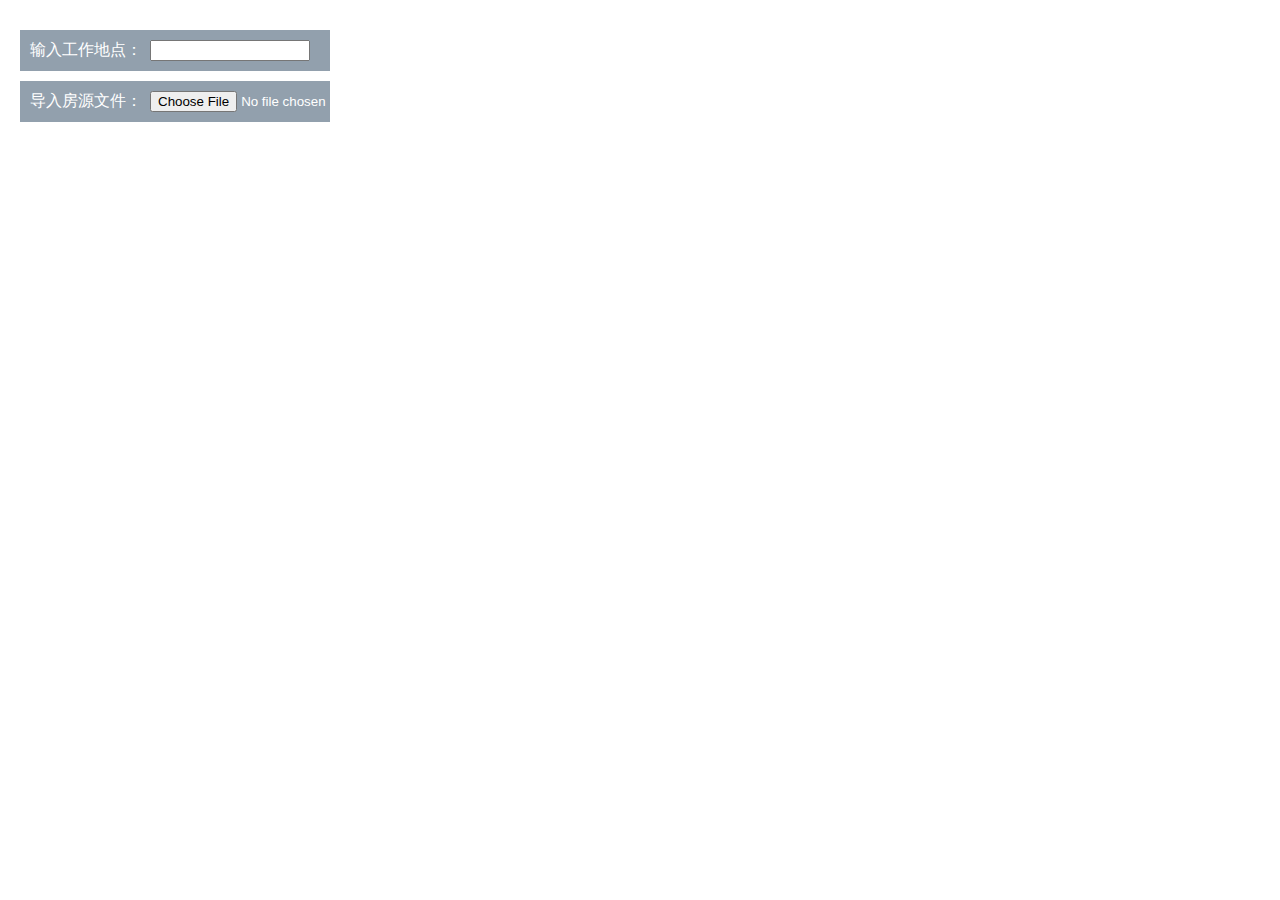
<file: code/index.html>
﻿<html>
<head>
    <meta charset="utf-8">
    <meta http-equiv="X-UA-Compatible" content="IE=edge">
    <meta name="viewport" content="initial-scale=1.0, user-scalable=no,
 width=device-width">
    <title>高德地图+58租房</title>
    <link rel="stylesheet" href="http://cache.amap.com/lbs/static/main1119.css"/>
    <link rel="stylesheet" href="http://cache.amap.com/lbs/static/jquery.range.css"/>
    <script src="http://cache.amap.com/lbs/static/jquery-1.9.1.js"></script>
    <script src="http://cache.amap.com/lbs/static/es5.min.js"></script>
    <script src="http://webapi.amap.com/maps?v=1.3&key=7af41c9af70b3fd698f07b8f4508b2b9&plugin=AMap.ArrivalRange,AMap.Scale,AMap.Geocoder,AMap.Transfer,AMap.Autocomplete"></script>
<style>
/*面板控制样式*/
.control-panel {
    position: absolute;
    top: 30px;
    left: 20px;
}
/*面板内容样式*/
.control-entry {
    width: 290px;
    background-color: rgba(119, 136, 153, 0.8);
    font-family: fantasy, sans-serif;
    text-align: left;
    color: white;
    overflow:hidden;
    padding: 10px;
    margin-bottom: 10px;
}
/*文字与右侧的距离*/
.control-input {
    margin-left: 120px;
}
/*输入框宽度*/
.control-input input[type="text"] {
    width: 160px;
}
/*文字样式*/
.control-panel label {
    float: left;
    width: 120px;
}
/*路线规划信息窗体样式*/
#transfer-panel {
position: absolute;
background-color: white;
max-height: 80%;
overflow-y: auto;
top: 150px;
left: 20px;
width: 250px;
}
</style>

</head>
<body>
<div id="container"></div>
<!--显示输入地址面板-->
<div class="control-panel">
    <div class="control-entry">
        <label>输入工作地点：</label>
        <div class="control-input">
            <input id="work-location" type="text">
        </div>
    </div>
    <!--显示导入房源的面板-->
    <div class="control-entry">
        <label>导入房源文件：</label>
        <div class="control-input">
            <input type="file" name="file" onChange="importRentInfo(this)"/>
        </div>
    </div>
</div>
<div id="transfer-panel"></div>

<script>
    //地图部分
    var map = new AMap.Map("container", {
        resizeEnable: true,               //页面可调整大小
        zoomEnable: true,                 //可缩放
        center: [116.397428, 39.90923],   //地图中心，这里使用的是北京的经纬度
        zoom: 11                          //缩放等级，数字越大离地球越近
    });
    //添加标尺
    var scale = new AMap.Scale();
    map.addControl(scale);
    //经度，纬度，时间，通勤方式（默认是地铁＋公交）
var x, y, t, vehicle = "SUBWAY,BUS";
//工作地点，工作标记
var workAddress, workMarker;
//房源标记数组
var rentMarkerArray = [];
//多边形数组，存储到达范围的计算结果
var polygonArray = [];
//路线规划
var amapTransfer;

//到达范围对象
var arrivalRange = new AMap.ArrivalRange();

//信息窗体对象
var infoWindow = new AMap.InfoWindow({
    offset: new AMap.Pixel(0, -30)
});

//地址自动补全对象
var auto = new AMap.Autocomplete({
    //根据id指定输入内容
    input: "work-location"
});
//添加事件监听，在选择完地址以后调用workLocationSelected
AMap.event.addListener(auto, "select", workLocationSelected);

//选择工作地点后触发的方法
function workLocationSelected(e) {
    //更新工作地点，加载到达范围
    workAddress = e.poi.name;
    //调用加载1小时到达区域的方法
    loadWorkLocation();
}

//加载工作地点标记
function loadWorkMarker(x, y, locationName) {
    workMarker = new AMap.Marker({
        map: map,
        title: locationName,
        icon: 'http://webapi.amap.com/theme/v1.3/markers/n/mark_r.png',
        position: [x, y]
    });
}
//清除已有的到达区域
function delWorkLocation() {
    if (polygonArray) map.remove(polygonArray);
    if (workMarker) map.remove(workMarker);
    polygonArray = [];
}

//加载到达范围
function loadWorkRange(x, y, t, color, v) {
    arrivalRange.search([x, y], t, function(status, result) {
        if (result.bounds) {
            for (var i = 0; i < result.bounds.length; i++) {
                //多边形对象
                var polygon = new AMap.Polygon({
                    map: map,
                    fillColor: color,    //填充色
                    fillOpacity: "0.4",  //透明度
                    strokeWeight: 1      //线宽
                });
                //到达范围的多边形路径
                polygon.setPath(result.bounds[i]);
                //增加多边形
                polygonArray.push(polygon);
            }
        }
    }, {
        policy: v
    });
}
//加载1小时到达区域
function loadWorkLocation() {
    //清除已有的到达区域
    delWorkLocation();
    //创建地址坐标对象
    var geocoder = new AMap.Geocoder({
        city: "北京",
        radius: 1000
    });
    //获取位置
    geocoder.getLocation(workAddress, function(status, result) {
        if (status === "complete" && result.info === 'OK') {
            var geocode = result.geocodes[0];   //获取地址编码
            x = geocode.location.getLng();      //经度
            y = geocode.location.getLat();      //纬度
            //加载工作地点标记
            loadWorkMarker(x, y);
            //加载工作地点1小时内到达的范围
            loadWorkRange(x, y, 60, "#3f67a5", vehicle);
            //地图移动到工作地点的位置
            map.setZoomAndCenter(12, [x, y]);
        }
    })
}
//导入房源信息触发的方法
function importRentInfo(fileInfo) {
    //获取房源文件名称
    var file = fileInfo.files[0].name;
    loadRentLocationByFile(file);
}

//清除现有的房源标记
function delRentLocation() {
    if (rentMarkerArray) map.remove(rentMarkerArray);
    rentMarkerArray = [];
}
//加载房源位置
function loadRentLocationByFile(fileName) {
    //清除现有的房源标记
    delRentLocation();
    //所有的地点都记录在集合中
    var rent_locations = new Set();
    //获取文件中的房源信息
    $.get(fileName, function(data) {
        //分割信息
        data = data.split("\n");
        //遍历房源位置
        data.forEach(function(item, index) {
            rent_locations.add(item.split(",")[1]);
        });
        rent_locations.forEach(function(element, index) {
            //加上房源标记
            addMarkerByAddress(element);
        });
    });
}
//添加房源标记
function addMarkerByAddress(address) {
    //地理编码对象
    var geocoder = new AMap.Geocoder({
        city: "北京",
        radius: 1000
    });
    //获取位置
    geocoder.getLocation(address, function(status, result) {
        if (status === "complete" && result.info === 'OK') {
            //获取地理编码
            var geocode = result.geocodes[0];
            //标记对象
            rentMarker = new AMap.Marker({
                map: map,        //显示标记的地图
                title: address,  //鼠标移动至标记时所显示的文字
                //标记图标地址
                icon: 'http://webapi.amap.com/theme/v1.3/markers/n/mark_b.png',
                //位置
                position: [geocode.location.getLng(), geocode.location.getLat()]
            });
            rentMarkerArray.push(rentMarker);
            //相关房源网络地址
            rentMarker.content = "<div>房源：<a target = '_blank'href='http://bj.58.com/pinpaigongyu/?key=" + address + "'>" + address + "</a><div>"
            //标记的事件处理
            rentMarker.on('click', function(e) {
                //设置信息窗体显示的内容
                infoWindow.setContent(e.target.content);
                infoWindow.open(map, e.target.getPosition());
                //路线规划是否清除
                if (amapTransfer) amapTransfer.clear();
                //换乘对象
                amapTransfer = new AMap.Transfer({
                    map: map,
                    policy: AMap.TransferPolicy.LEAST_TIME,
                    city: "北京市",
                    panel: 'transfer-panel'
                });
                //根据起、终点坐标查询换乘路线
                amapTransfer.search([{
                    keyword: workAddress
                }, {
                    keyword: address
                }], function(status, result) {})
            });
        }
    })
}

</script>
</body>
</html>
</file>
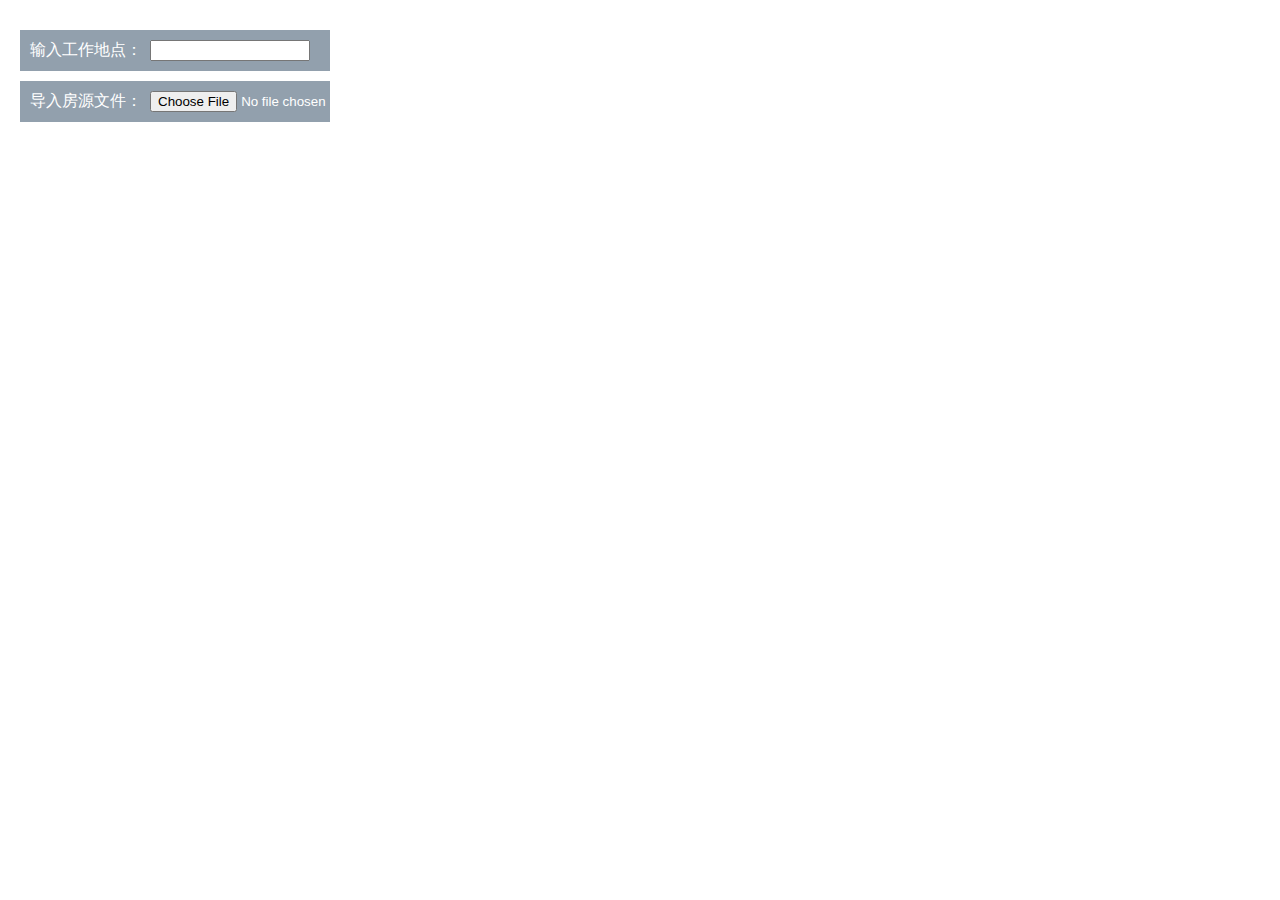
<file: app/templates/main/info.html>
<html>
<head>
    <meta charset="utf-8">
    <meta http-equiv="X-UA-Compatible" content="IE=edge">
    <meta name="viewport" content="initial-scale=1.0, user-scalable=no,
 width=device-width">
    <title>高德地图+58租房</title>
    <link rel="stylesheet" href="http://cache.amap.com/lbs/static/main1119.css"/>
    <link rel="stylesheet" href="http://cache.amap.com/lbs/static/jquery.range.css"/>
    <script src="http://cache.amap.com/lbs/static/jquery-1.9.1.js"></script>
    <script src="http://cache.amap.com/lbs/static/es5.min.js"></script>
    <script src="http://webapi.amap.com/maps?v=1.3&key=7af41c9af70b3fd698f07b8f4508b2b9&plugin=AMap.ArrivalRange,AMap.Scale,AMap.Geocoder,AMap.Transfer,AMap.Autocomplete"></script>
    <style>
/*面板控制样式*/
.control-panel {
    position: absolute;
    top: 30px;
    left: 20px;
}
/*面板内容样式*/
.control-entry {
    width: 290px;
    background-color: rgba(119, 136, 153, 0.8);
    font-family: fantasy, sans-serif;
    text-align: left;
    color: white;
    overflow:hidden;
    padding: 10px;
    margin-bottom: 10px;
}
/*文字与右侧的距离*/
.control-input {
    margin-left: 120px;
}
/*输入框宽度*/
.control-input input[type="text"] {
    width: 160px;
}
/*文字样式*/
.control-panel label {
    float: left;
    width: 120px;
}
/*路线规划信息窗体样式*/
#transfer-panel {
position: absolute;
background-color: white;
max-height: 80%;
overflow-y: auto;
top: 150px;
left: 20px;
width: 250px;
}


    </style>

</head>
<body>
<div id="container"></div>
<!--显示输入地址面板-->
<div class="control-panel">
    <div class="control-entry">
        <label>输入工作地点：</label>
        <div class="control-input">
            <input id="work-location" type="text">
        </div>
    </div>
    <!--显示导入房源的面板-->
    <div class="control-entry">
        <label>导入房源文件：</label>
        <div class="control-input">
            <input type="file" name="file" onChange="importRentInfo(this)"/>
        </div>
    </div>
</div>
<div id="transfer-panel"></div>

<script>
    //地图部分
    var map = new AMap.Map("container", {
        resizeEnable: true,               //页面可调整大小
        zoomEnable: true,                 //可缩放
        center: [116.397428, 39.90923],   //地图中心，这里使用的是北京的经纬度
        zoom: 11                          //缩放等级，数字越大离地球越近
    });
    //添加标尺
    var scale = new AMap.Scale();
    map.addControl(scale);
    //经度，纬度，时间，通勤方式（默认是地铁＋公交）
var x, y, t, vehicle = "SUBWAY,BUS";
//工作地点，工作标记
var workAddress, workMarker;
//房源标记数组
var rentMarkerArray = [];
//多边形数组，存储到达范围的计算结果
var polygonArray = [];
//路线规划
var amapTransfer;

//到达范围对象
var arrivalRange = new AMap.ArrivalRange();

//信息窗体对象
var infoWindow = new AMap.InfoWindow({
    offset: new AMap.Pixel(0, -30)
});

//地址自动补全对象
var auto = new AMap.Autocomplete({
    //根据id指定输入内容
    input: "work-location"
});
//添加事件监听，在选择完地址以后调用workLocationSelected
AMap.event.addListener(auto, "select", workLocationSelected);

//选择工作地点后触发的方法
function workLocationSelected(e) {
    //更新工作地点，加载到达范围
    workAddress = e.poi.name;
    //调用加载1小时到达区域的方法
    loadWorkLocation();
}

//加载工作地点标记
function loadWorkMarker(x, y, locationName) {
    workMarker = new AMap.Marker({
        map: map,
        title: locationName,
        icon: 'http://webapi.amap.com/theme/v1.3/markers/n/mark_r.png',
        position: [x, y]
    });
}
//清除已有的到达区域
function delWorkLocation() {
    if (polygonArray) map.remove(polygonArray);
    if (workMarker) map.remove(workMarker);
    polygonArray = [];
}

//加载到达范围
function loadWorkRange(x, y, t, color, v) {
    arrivalRange.search([x, y], t, function(status, result) {
        if (result.bounds) {
            for (var i = 0; i < result.bounds.length; i++) {
                //多边形对象
                var polygon = new AMap.Polygon({
                    map: map,
                    fillColor: color,    //填充色
                    fillOpacity: "0.4",  //透明度
                    strokeWeight: 1      //线宽
                });
                //到达范围的多边形路径
                polygon.setPath(result.bounds[i]);
                //增加多边形
                polygonArray.push(polygon);
            }
        }
    }, {
        policy: v
    });
}
//加载1小时到达区域
function loadWorkLocation() {
    //清除已有的到达区域
    delWorkLocation();
    //创建地址坐标对象
    var geocoder = new AMap.Geocoder({
        city: "北京",
        radius: 1000
    });
    //获取位置
    geocoder.getLocation(workAddress, function(status, result) {
        if (status === "complete" && result.info === 'OK') {
            var geocode = result.geocodes[0];   //获取地址编码
            x = geocode.location.getLng();      //经度
            y = geocode.location.getLat();      //纬度
            //加载工作地点标记
            loadWorkMarker(x, y);
            //加载工作地点1小时内到达的范围
            loadWorkRange(x, y, 60, "#3f67a5", vehicle);
            //地图移动到工作地点的位置
            map.setZoomAndCenter(12, [x, y]);
        }
    })
}
//导入房源信息触发的方法
function importRentInfo(fileInfo) {
    //获取房源文件名称
    var file = fileInfo.files[0].name;
    loadRentLocationByFile(file);
}

//清除现有的房源标记
function delRentLocation() {
    if (rentMarkerArray) map.remove(rentMarkerArray);
    rentMarkerArray = [];
}
//加载房源位置
function loadRentLocationByFile(fileName) {
    //清除现有的房源标记
    delRentLocation();
    //所有的地点都记录在集合中
    var rent_locations = new Set();
    //获取文件中的房源信息
    $.get(fileName, function(data) {
        //分割信息
        data = data.split("\n");
        //遍历房源位置
        data.forEach(function(item, index) {
            rent_locations.add(item.split(",")[1]);
        });
        rent_locations.forEach(function(element, index) {
            //加上房源标记
            addMarkerByAddress(element);
        });
    });
}
//添加房源标记
function addMarkerByAddress(address) {
    //地理编码对象
    var geocoder = new AMap.Geocoder({
        city: "北京",
        radius: 1000
    });
    //获取位置
    geocoder.getLocation(address, function(status, result) {
        if (status === "complete" && result.info === 'OK') {
            //获取地理编码
            var geocode = result.geocodes[0];
            //标记对象
            rentMarker = new AMap.Marker({
                map: map,        //显示标记的地图
                title: address,  //鼠标移动至标记时所显示的文字
                //标记图标地址
                icon: 'http://webapi.amap.com/theme/v1.3/markers/n/mark_b.png',
                //位置
                position: [geocode.location.getLng(), geocode.location.getLat()]
            });
            rentMarkerArray.push(rentMarker);
            //相关房源网络地址
            rentMarker.content = "<div>房源：<a target = '_blank'href='http://bj.58.com/pinpaigongyu/?key=" + address + "'>" + address + "</a><div>"
            //标记的事件处理
            rentMarker.on('click', function(e) {
                //设置信息窗体显示的内容
                infoWindow.setContent(e.target.content);
                infoWindow.open(map, e.target.getPosition());
                //路线规划是否清除
                if (amapTransfer) amapTransfer.clear();
                //换乘对象
                amapTransfer = new AMap.Transfer({
                    map: map,
                    policy: AMap.TransferPolicy.LEAST_TIME,
                    city: "北京市",
                    panel: 'transfer-panel'
                });
                //根据起、终点坐标查询换乘路线
                amapTransfer.search([{
                    keyword: workAddress
                }, {
                    keyword: address
                }], function(status, result) {})
            });
        }
    })
}

</script>
</body>
</html>
</file>
